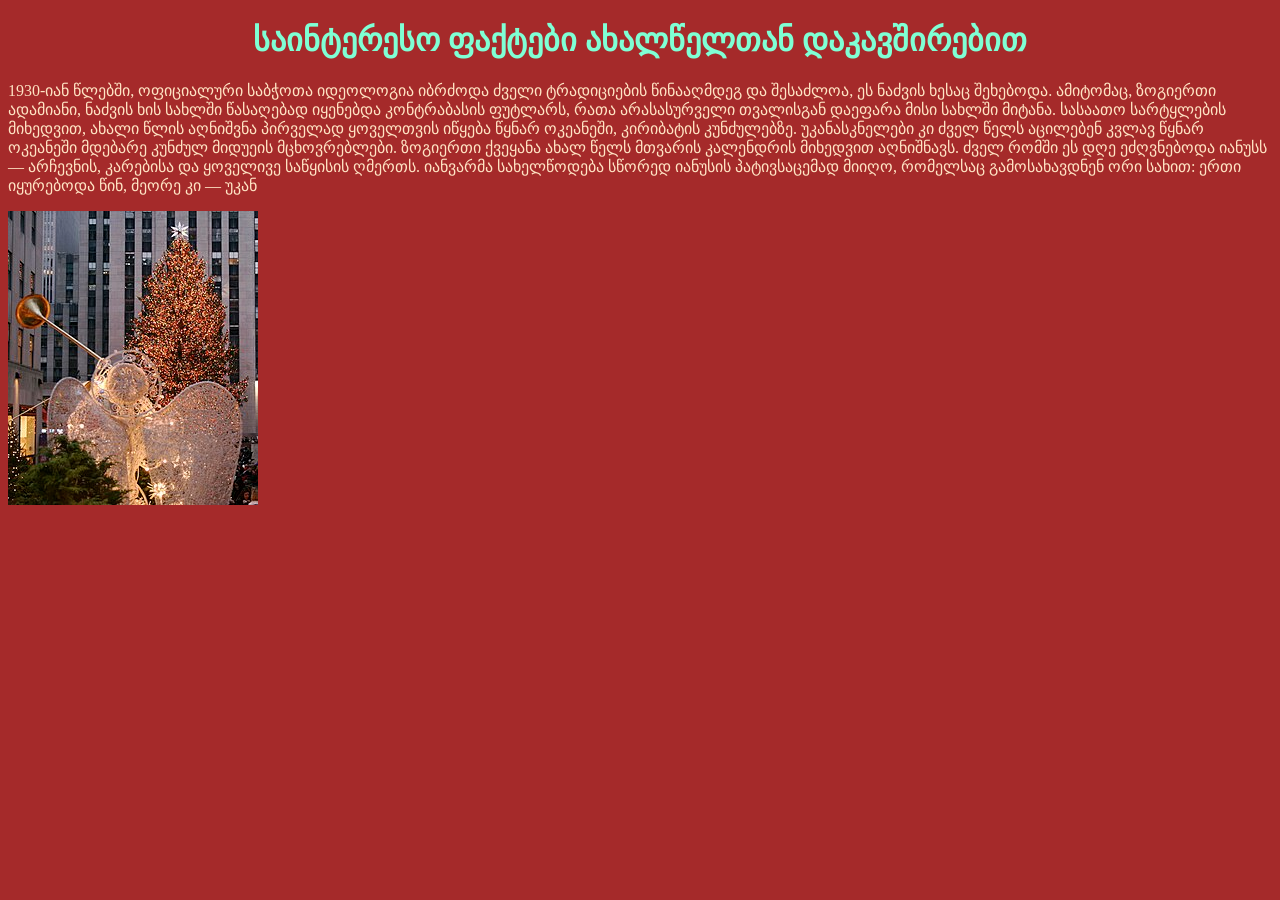
<file: day21/classwork/index.html>
<!DOCTYPE html>
<html lang="en">
<head>
    <meta charset="UTF-8">
    <meta name="viewport" content="width=device-width, initial-scale=1.0">
    <title>Document</title>
    <style>

    </style>
</head>
<body style="background-color: brown;">
    <center><h1 style="color: aquamarine;">
        საინტერესო ფაქტები ახალწელთან დაკავშირებით
    </h1></center>
    <p style="color: bisque;">
        1930-იან წლებში, ოფიციალური საბჭოთა იდეოლოგია იბრძოდა ძველი ტრადიციების წინააღმდეგ და შესაძლოა, ეს ნაძვის ხესაც შეხებოდა. ამიტომაც, ზოგიერთი ადამიანი, ნაძვის ხის სახლში წასაღებად იყენებდა კონტრაბასის ფუტლარს, რათა არასასურველი თვალისგან დაეფარა მისი სახლში მიტანა.
სასაათო სარტყლების მიხედვით, ახალი წლის აღნიშვნა პირველად ყოველთვის იწყება წყნარ ოკეანეში, კირიბატის კუნძულებზე. უკანასკნელები კი ძველ წელს აცილებენ კვლავ წყნარ ოკეანეში მდებარე კუნძულ მიდუეის მცხოვრებლები.
ზოგიერთი ქვეყანა ახალ წელს მთვარის კალენდრის მიხედვით აღნიშნავს.
ძველ რომში ეს დღე ეძღვნებოდა იანუსს — არჩევნის, კარებისა და ყოველივე საწყისის ღმერთს. იანვარმა სახელწოდება სწორედ იანუსის პატივსაცემად მიიღო, რომელსაც გამოსახავდნენ ორი სახით: ერთი იყურებოდა წინ, მეორე კი — უკან
    </p>
    <img src="/day21/assets/photos/axaliweli.jpg" alt="">
</body>
</html>
</file>
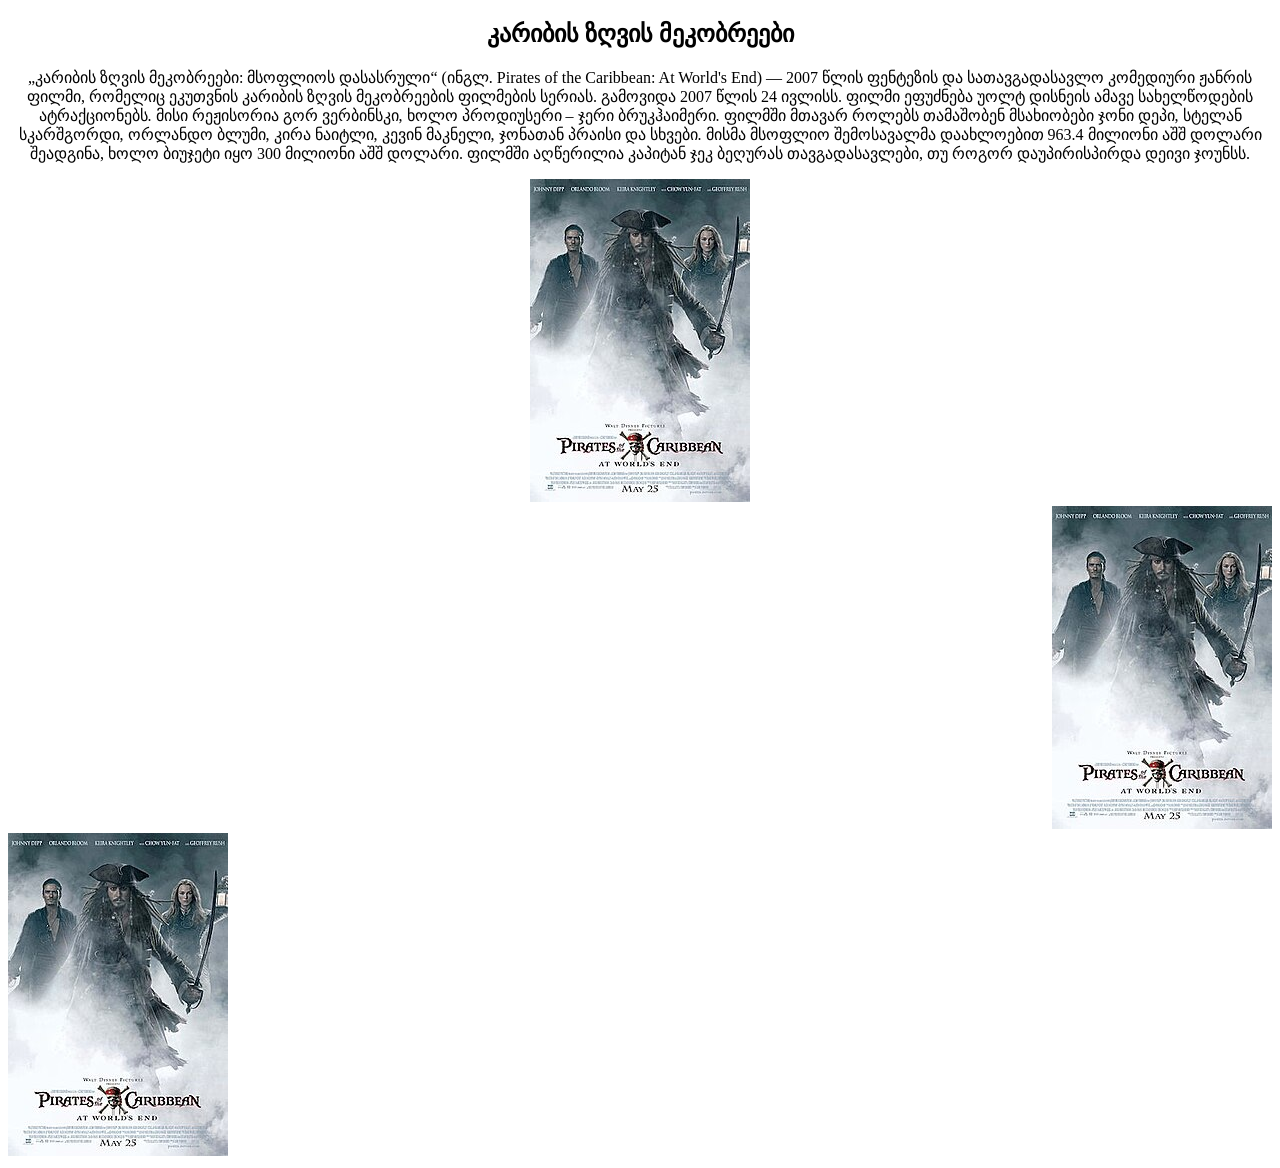
<file: day23/classwork/index.html>
<!DOCTYPE html>
<html lang="en">
<head>
    <meta charset="UTF-8">
    <meta name="viewport" content="width=device-width, initial-scale=1.0">
    <link rel="stylesheet" href="./style.css">
    <title>Document</title>
</head>
<body>
    
    
    <div class="div-1">
        <h2 >კარიბის ზღვის მეკობრეები</h2>
        <p>„კარიბის ზღვის მეკობრეები: მსოფლიოს დასასრული“ (ინგლ. Pirates of the Caribbean: At World's End) — 2007 წლის ფენტეზის და სათავგადასავლო კომედიური ჟანრის ფილმი, რომელიც ეკუთვნის კარიბის ზღვის მეკობრეების ფილმების სერიას. გამოვიდა 2007 წლის 24 ივლისს.

            ფილმი ეფუძნება უოლტ დისნეის ამავე სახელწოდების ატრაქციონებს. მისი რეჟისორია გორ ვერბინსკი, ხოლო პროდიუსერი – ჯერი ბრუკჰაიმერი. ფილმში მთავარ როლებს თამაშობენ მსახიობები ჯონი დეპი, სტელან სკარშგორდი, ორლანდო ბლუმი, კირა ნაიტლი, კევინ მაკნელი, ჯონათან პრაისი და სხვები. მისმა მსოფლიო შემოსავალმა დაახლოებით 963.4 მილიონი აშშ დოლარი შეადგინა, ხოლო ბიუჯეტი იყო 300 მილიონი აშშ დოლარი. ფილმში აღწერილია კაპიტან ჯეკ ბეღურას თავგადასავლები, თუ როგორ დაუპირისპირდა დეივი ჯოუნსს.</p>
            <img src="/day23/assets/photos/Pirates_AWE_Poster.jpg" alt="">
    </div>
    <div class="div-2">
        <img src="/day23/assets/photos/Pirates_AWE_Poster.jpg" alt="">
    </div>
    <div class="div-3">
        <img src="/day23/assets/photos/Pirates_AWE_Poster.jpg" alt="">

    </div>
</body>
</html>
</file>
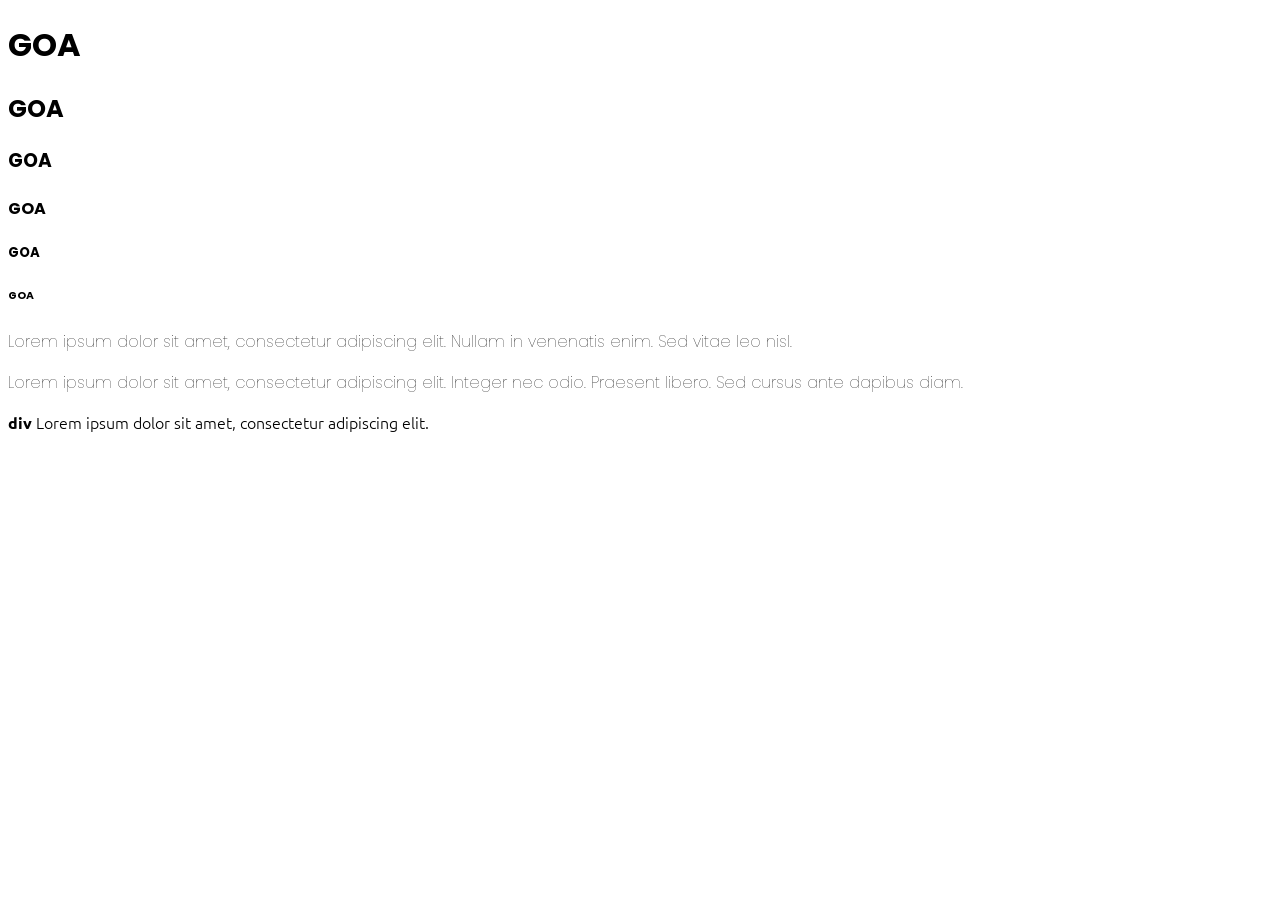
<file: day29/classwork/index.html>
<!DOCTYPE html>
<html lang="ka">

<head>
    <meta charset="UTF-8">
    <meta name="viewport" content="width=device-width, initial-scale=1.0">
    <link rel="preconnect" href="https://fonts.googleapis.com">
    <link rel="preconnect" href="https://fonts.gstatic.com" crossorigin>
    <link
        href="https://fonts.googleapis.com/css2?family=Poppins:ital,wght@0,100;0,200;0,300;0,400;0,500;0,600;0,700;0,800;0,900;1,100;1,200;1,300;1,400;1,500;1,600;1,700;1,800;1,900&family=Ubuntu:ital,wght@0,300;0,400;0,500;0,700;1,300;1,400;1,500;1,700&display=swap"
        rel="stylesheet">

    <link rel="stylesheet" href="./style.css">
    <title>classwork</title>
</head>

<body>

    

    <h1>GOA</h1>
    <h2>GOA</h2>
    <h3>GOA</h3>
    <h4>GOA</h4>
    <h5>GOA</h5>
    <h6>GOA</h6>

    <p>Lorem ipsum dolor sit amet, consectetur adipiscing elit. Nullam in venenatis enim. Sed vitae leo nisl.</p>


        <p>Lorem ipsum dolor sit amet, consectetur adipiscing elit. Integer nec odio. Praesent libero. Sed cursus ante
            dapibus diam.</p>


        <div class="ubuntu-light">
            <p><strong>div</strong> Lorem ipsum dolor sit amet, consectetur adipiscing elit.</p>
        </div>
</body>

</html>
</file>
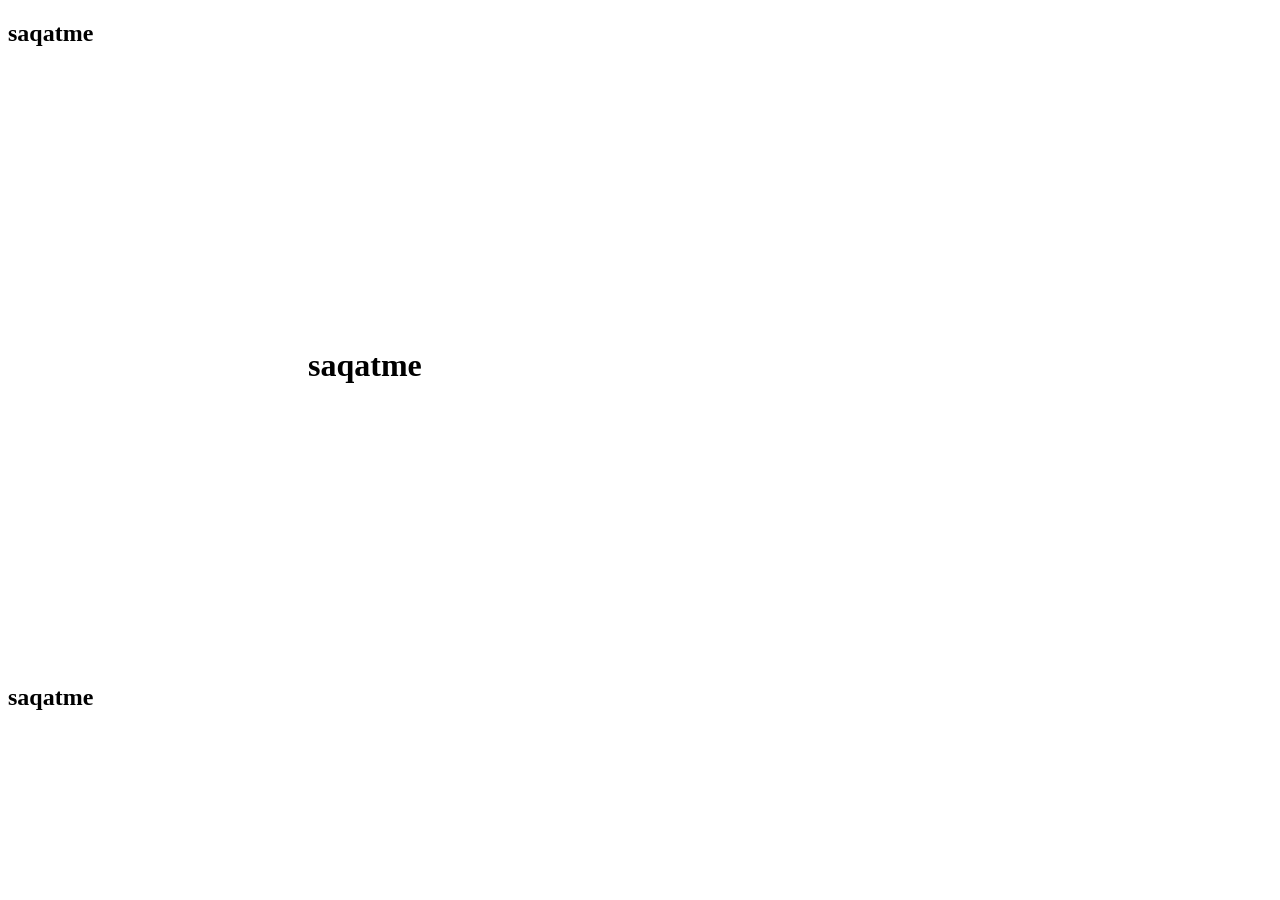
<file: day31/classwork/index.html>
<!DOCTYPE html>
<html lang="en">
<head>
    <meta charset="UTF-8">
    <meta name="viewport" content="width=, initial-scale=1.0">
    <title>Document</title>
    <style>
        h1 {
            margin: 300px 300px 300px 300px;
            padding-top: 0%;
        }
    </style>
</head>
<body>
    <div>
        <h2>saqatme</h2>
        <h1>saqatme</h1>
        <h2>saqatme</h2>
    </div>
</body>
</html>
</file>
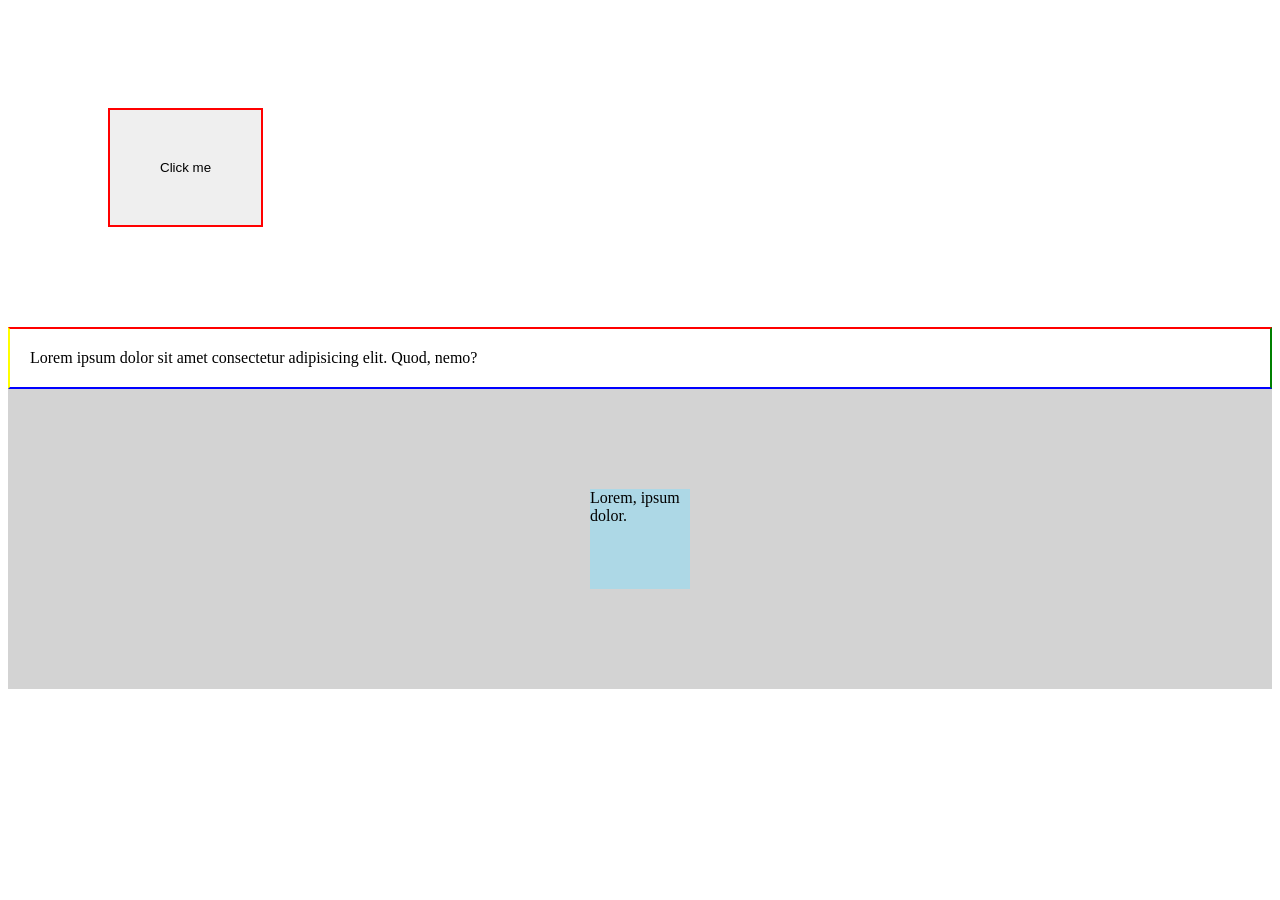
<file: day33/homework/index.html>
<!DOCTYPE html>
<html lang="en">

<head>
    <meta charset="UTF-8">
    <meta name="viewport" content="width=device-width, initial-scale=1.0">
    <title>Document</title>
</head>





<style>
    .buttons {
        border: 2px solid red;
        margin: 100px;
        padding: 50px;

    }


    .borders {
        border-top: 2px solid red;
        border-right: 2px solid green;
        border-bottom: 2px solid blue;
        border-left: 2px solid yellow;
        padding: 20px;
    }


    .outer-div {
        height: 300px;
        background-color: lightgray;
        position: relative;
    }



    .inner-div {
        width: 100px;
        height: 100px;
        background-color: lightblue;
        margin: auto;
        position: absolute;
        top: 0;
        bottom: 0;
        left: 0;
        right: 0;
    }
</style>


<body>


    <button class="buttons">
        Click me
    </button>


    <div class="borders">
        Lorem ipsum dolor sit amet consectetur adipisicing elit. Quod, nemo?
    </div>




    <div class="outer-div">
        <div class="inner-div">
            Lorem, ipsum dolor.
        </div>
    </div>











</body>

</html>
</file>
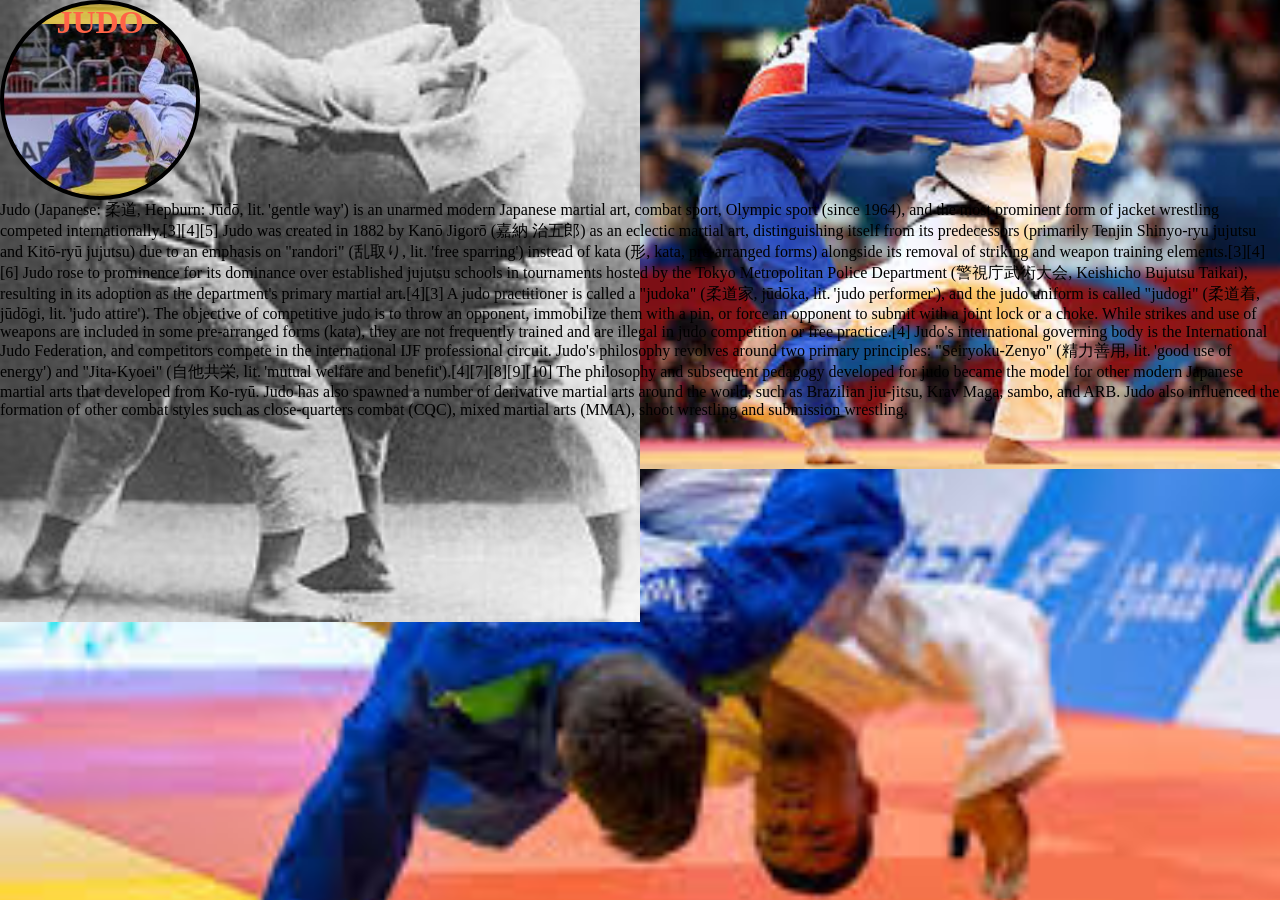
<file: day35/classwork/index.html>
<!DOCTYPE html>
<html lang="en">
<head>
    <meta charset="UTF-8">
    <meta name="viewport" content="width=device-width, initial-scale=1.0">
    <link rel="stylesheet" href="./style.css">
    <title>Document</title>
</head>
<body>
    <div class="text-container">

    <center><h1>JUDO</h1></center>
</div>
    <p>Judo (Japanese: 柔道, Hepburn: Jūdō, lit. 'gentle way') is an unarmed modern Japanese martial art, combat sport, Olympic sport (since 1964), and the most prominent form of jacket wrestling competed internationally.[3][4][5] Judo was created in 1882 by Kanō Jigorō (嘉納 治五郎) as an eclectic martial art, distinguishing itself from its predecessors (primarily Tenjin Shinyo-ryu jujutsu and Kitō-ryū jujutsu) due to an emphasis on "randori" (乱取り, lit. 'free sparring') instead of kata (形, kata, pre-arranged forms) alongside its removal of striking and weapon training elements.[3][4][6] Judo rose to prominence for its dominance over established jujutsu schools in tournaments hosted by the Tokyo Metropolitan Police Department (警視庁武術大会, Keishicho Bujutsu Taikai), resulting in its adoption as the department's primary martial art.[4][3] A judo practitioner is called a "judoka" (柔道家, jūdōka, lit. 'judo performer'), and the judo uniform is called "judogi" (柔道着, jūdōgi, lit. 'judo attire').

        The objective of competitive judo is to throw an opponent, immobilize them with a pin, or force an opponent to submit with a joint lock or a choke. While strikes and use of weapons are included in some pre-arranged forms (kata), they are not frequently trained and are illegal in judo competition or free practice.[4] Judo's international governing body is the International Judo Federation, and competitors compete in the international IJF professional circuit.
        
        Judo's philosophy revolves around two primary principles: "Seiryoku-Zenyo" (精力善用, lit. 'good use of energy') and "Jita-Kyoei" (自他共栄, lit. 'mutual welfare and benefit').[4][7][8][9][10] The philosophy and subsequent pedagogy developed for judo became the model for other modern Japanese martial arts that developed from Ko-ryū. Judo has also spawned a number of derivative martial arts around the world, such as Brazilian jiu-jitsu, Krav Maga, sambo, and ARB. Judo also influenced the formation of other combat styles such as close-quarters combat (CQC), mixed martial arts (MMA), shoot wrestling and submission wrestling.</p>
</body>
</html>
</file>
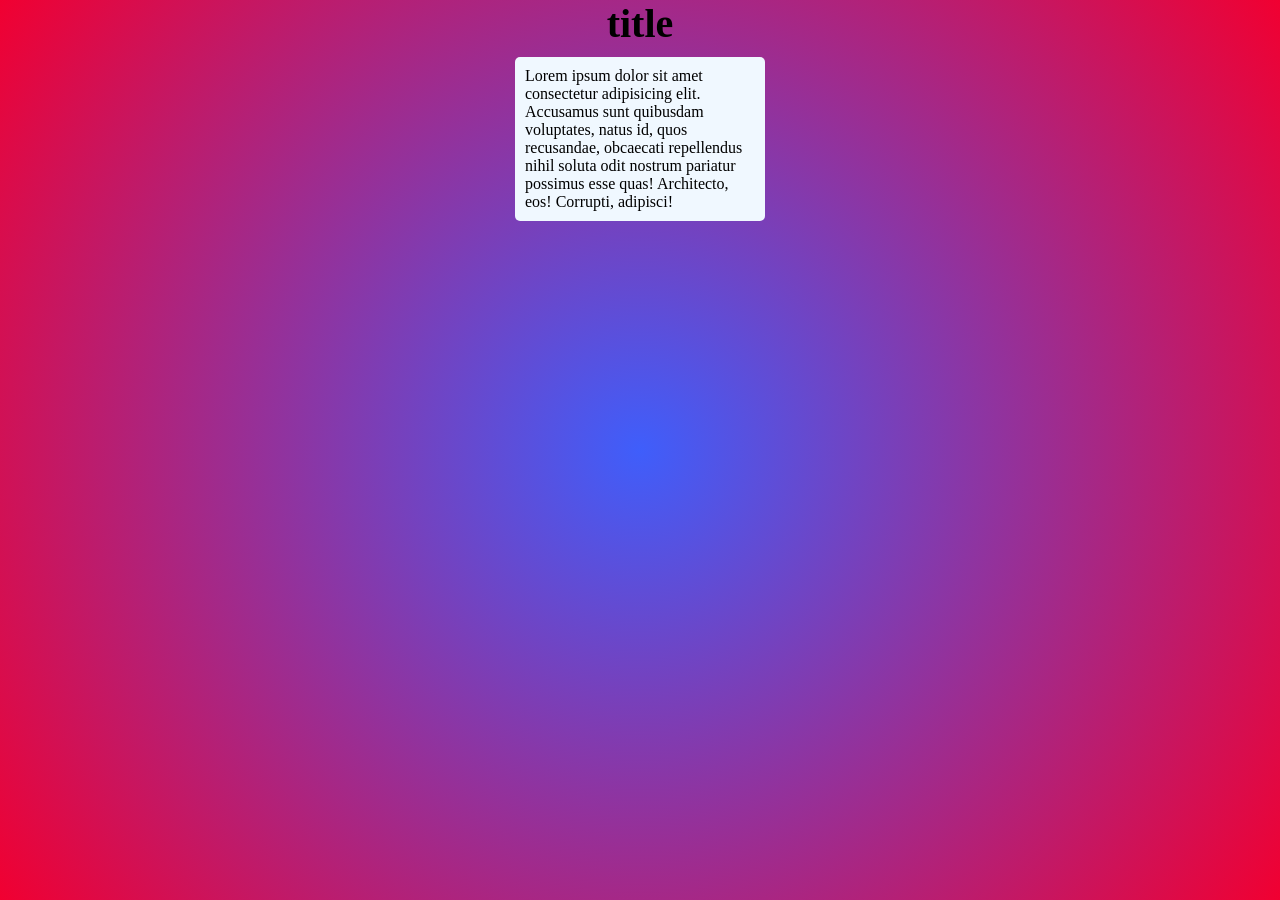
<file: day37/classwork/index.html>
<!DOCTYPE html>
<html lang="en">
<head>
    <meta charset="UTF-8">
    <meta name="viewport" content="width=device-width, initial-scale=1.0">
    <link rel="stylesheet" href="./style.css">
    <title>Document</title>
</head>
<body >
    <h1>title</h1>
    <p class="card">Lorem ipsum dolor sit amet consectetur adipisicing elit. Accusamus sunt quibusdam voluptates, natus id, quos recusandae, obcaecati repellendus nihil soluta odit nostrum pariatur possimus esse quas! Architecto, eos! Corrupti, adipisci!</p>
</body>
</html>
</file>
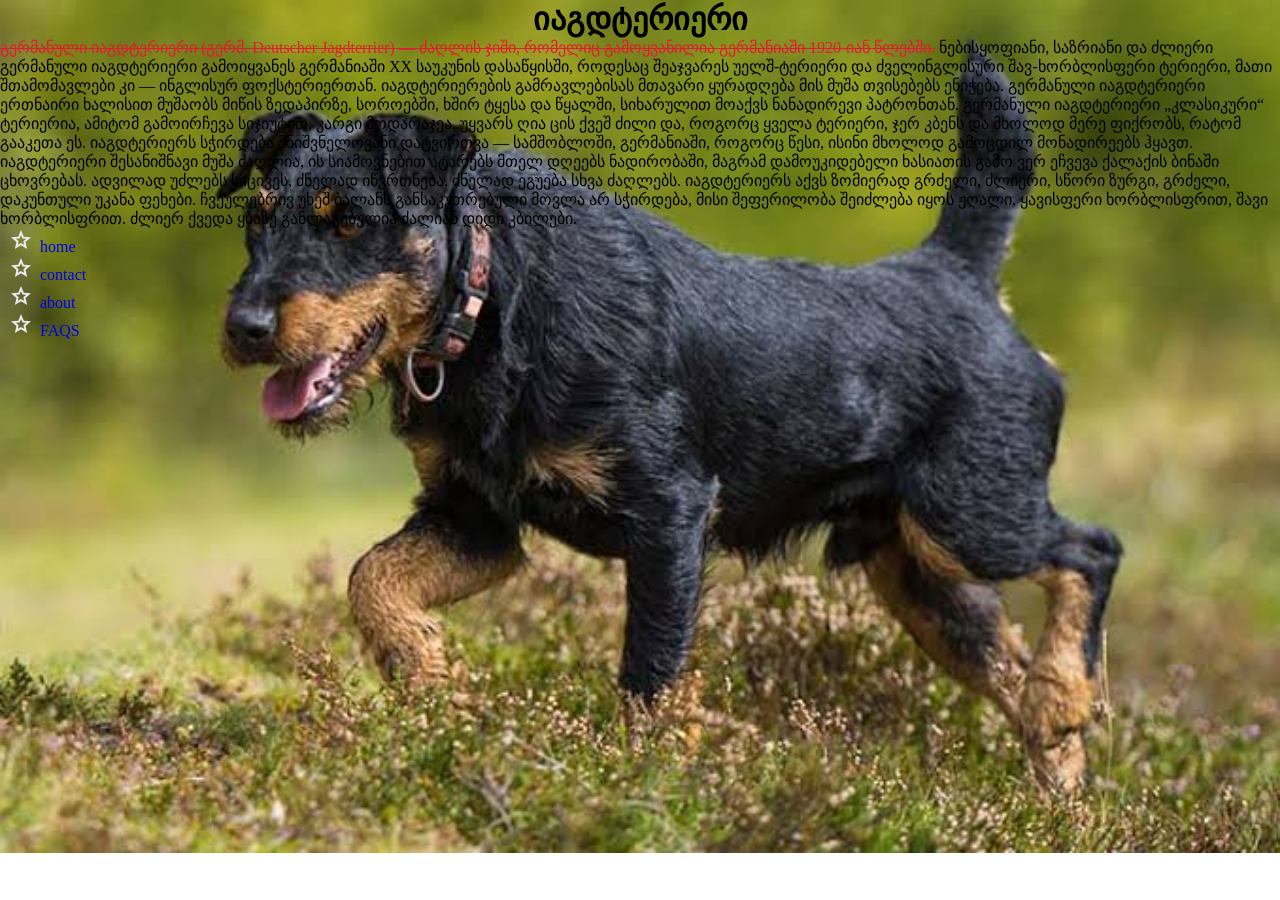
<file: day39/classwork/index.html>
<!DOCTYPE html>
<html lang="en">
<head>
    <meta charset="UTF-8">
    <meta name="viewport" content="width=device-width, initial-scale=1.0">
    <link rel="stylesheet" href="./style.css">
    <title>Document</title>
</head>
<body>
    
    <center><h1>იაგდტერიერი</h1></center>
    <p> <span class="div">გერმანული იაგდტერიერი (გერმ. Deutscher Jagdterrier) — ძაღლის ჯიში, რომელიც გამოყვანილია გერმანიაში 1920-იან წლებში.</span>

        ნებისყოფიანი, საზრიანი და ძლიერი გერმანული იაგდტერიერი გამოიყვანეს გერმანიაში XX საუკუნის დასაწყისში, როდესაც შეაჯვარეს უელშ-ტერიერი და ძველინგლისური შავ-ხორბლისფერი ტერიერი, მათი შთამომავლები კი — ინგლისურ ფოქსტერიერთან. იაგდტერიერების გამრავლებისას მთავარი ყურადღება მის მუშა თვისებებს ენიჭება. გერმანული იაგდტერიერი ერთნაირი ხალისით მუშაობს მიწის ზედაპირზე, სოროებში, ხშირ ტყესა და წყალში, სიხარულით მოაქვს ნანადირევი პატრონთან. გერმანული იაგდტერიერი „კლასიკური“ ტერიერია, ამიტომ გამოირჩევა სიჯიუტით, კარგი მოდარაჯეა, უყვარს ღია ცის ქვეშ ძილი და, როგორც ყველა ტერიერი, ჯერ კბენს და მხოლოდ მერე ფიქრობს, რატომ გააკეთა ეს.
        
        იაგდტერიერს სჭირდება მნიშვნელოვანი დატვირთვა — სამშობლოში, გერმანიაში, როგორც წესი, ისინი მხოლოდ გამოცდილ მონადირეებს ჰყავთ. იაგდტერიერი შესანიშნავი მუშა ძაღლია, ის სიამოვნებით ატარებს მთელ დღეებს ნადირობაში, მაგრამ დამოუკიდებელი ხასიათის გამო ვერ ეჩვევა ქალაქის ბინაში ცხოვრებას. ადვილად უძლებს სიცივეს, ძნელად იწვრთნება, ძნელად ეგუება სხვა ძაღლებს. იაგდტერიერს აქვს ზომიერად გრძელი, ძლიერი, სწორი ზურგი, გრძელი, დაკუნთული უკანა ფეხები. ჩვეულებრივ უხეშ ბალანს განსაკუთრებული მოვლა არ სჭირდება, მისი შეფერილობა შეიძლება იყოს ჟღალი, ყავისფერი ხორბლისფრით, შავი ხორბლისფრით. ძლიერ ქვედა ყბაზე განლაგებულია ძალიან დიდი კბილები.</p>
    
    <ul>
        <li><a id="home" href="#">home</a></li>
        <li><a id="contact" href="#">contact</a></li>
        <li><a id="about" href="#">about</a></li>
        <li><a id="FAQS" href="#">FAQS</a></li>
    </ul>


</body>
</html>
</file>
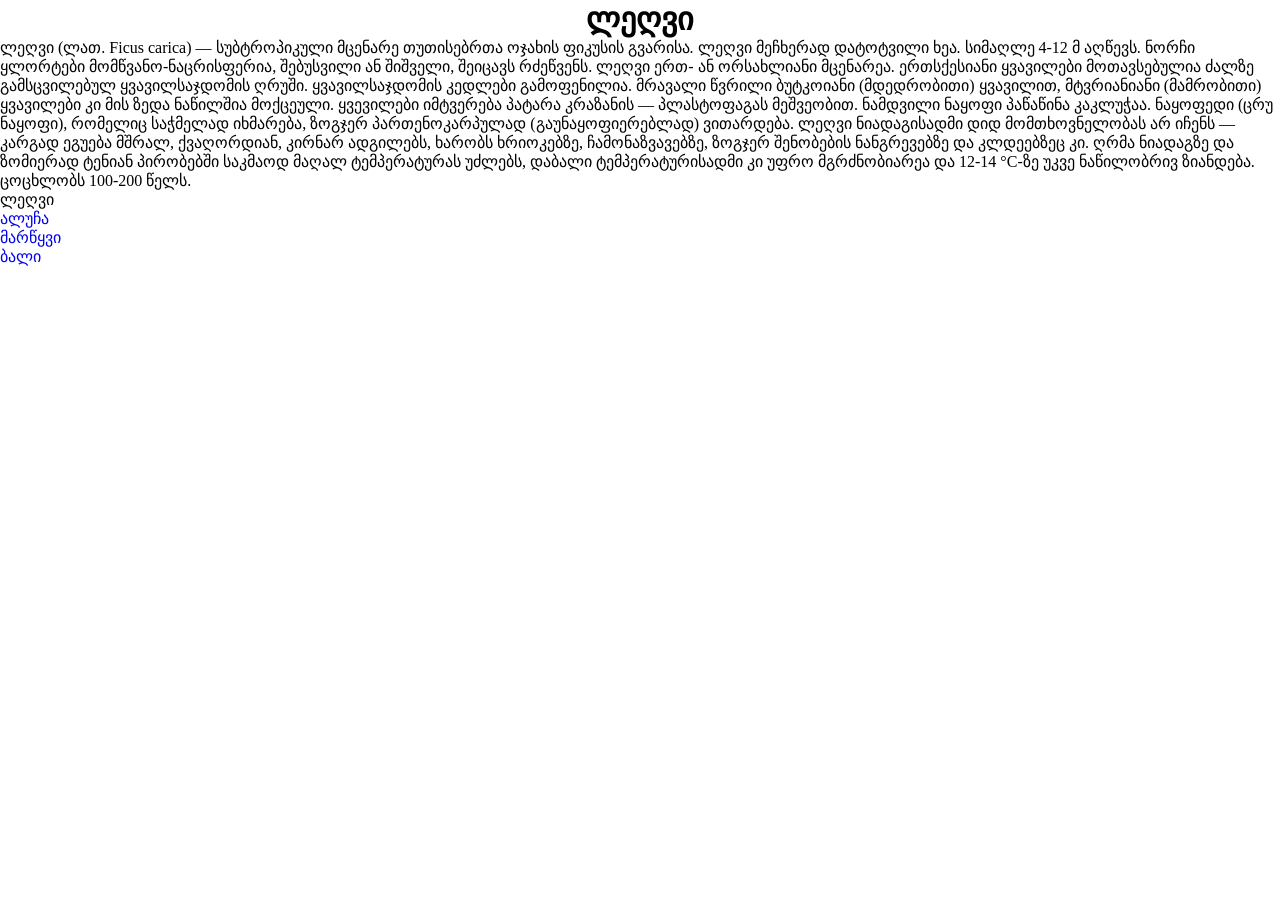
<file: day41/classwork/index.html>
<!DOCTYPE html>
<html lang="en">

<head>
    <meta charset="UTF-8">
    <meta name="viewport" content="width=device-width, initial-scale=1.0">
    <link rel="stylesheet" href="./style.css">
    <title>Document</title>
</head>

<body>
    <center>
        <h1>ლეღვი</h1>
    </center>
    <p>ლეღვი (ლათ. Ficus carica) — სუბტროპიკული მცენარე თუთისებრთა ოჯახის ფიკუსის გვარისა. ლეღვი მეჩხერად დატოტვილი ხეა.
        სიმაღლე 4-12 მ აღწევს. ნორჩი ყლორტები მომწვანო-ნაცრისფერია, შებუსვილი ან შიშველი, შეიცავს რძეწვენს. ლეღვი ერთ-
        ან ორსახლიანი მცენარეა. ერთსქესიანი ყვავილები მოთავსებულია ძალზე გამსცვილებულ ყვავილსაჯდომის ღრუში.
        ყვავილსაჯდომის კედლები გამოფენილია. მრავალი წვრილი ბუტკოიანი (მდედრობითი) ყვავილით, მტვრიანიანი (მამრობითი)
        ყვავილები კი მის ზედა ნაწილშია მოქცეული. ყვევილები იმტვერება პატარა კრაზანის — პლასტოფაგას მეშვეობით. ნამდვილი
        ნაყოფი პაწაწინა კაკლუჭაა. ნაყოფედი (ცრუ ნაყოფი), რომელიც საჭმელად იხმარება, ზოგჯერ პართენოკარპულად
        (გაუნაყოფიერებლად) ვითარდება. ლეღვი ნიადაგისადმი დიდ მომთხოვნელობას არ იჩენს — კარგად ეგუება მშრალ, ქვაღორდიან,
        კირნარ ადგილებს, ხარობს ხრიოკებზე, ჩამონაზვავებზე, ზოგჯერ შენობების ნანგრევებზე და კლდეებზეც კი. ღრმა ნიადაგზე
        და ზომიერად ტენიან პირობებში საკმაოდ მაღალ ტემპერატურას უძლებს, დაბალი ტემპერატურისადმი კი უფრო მგრძნობიარეა და
        12-14 °C-ზე უკვე ნაწილობრივ ზიანდება. ცოცხლობს 100-200 წელს.</p>

    <a id="link" href="#">ლეღვი</a><br>
    <a id="visited" href="#">ალუჩა</a><br>
    <a id="active" href="#">მარწყვი</a><br>
    <a id="hover" href="#">ბალი</a><br>

</body>

</html>
</file>
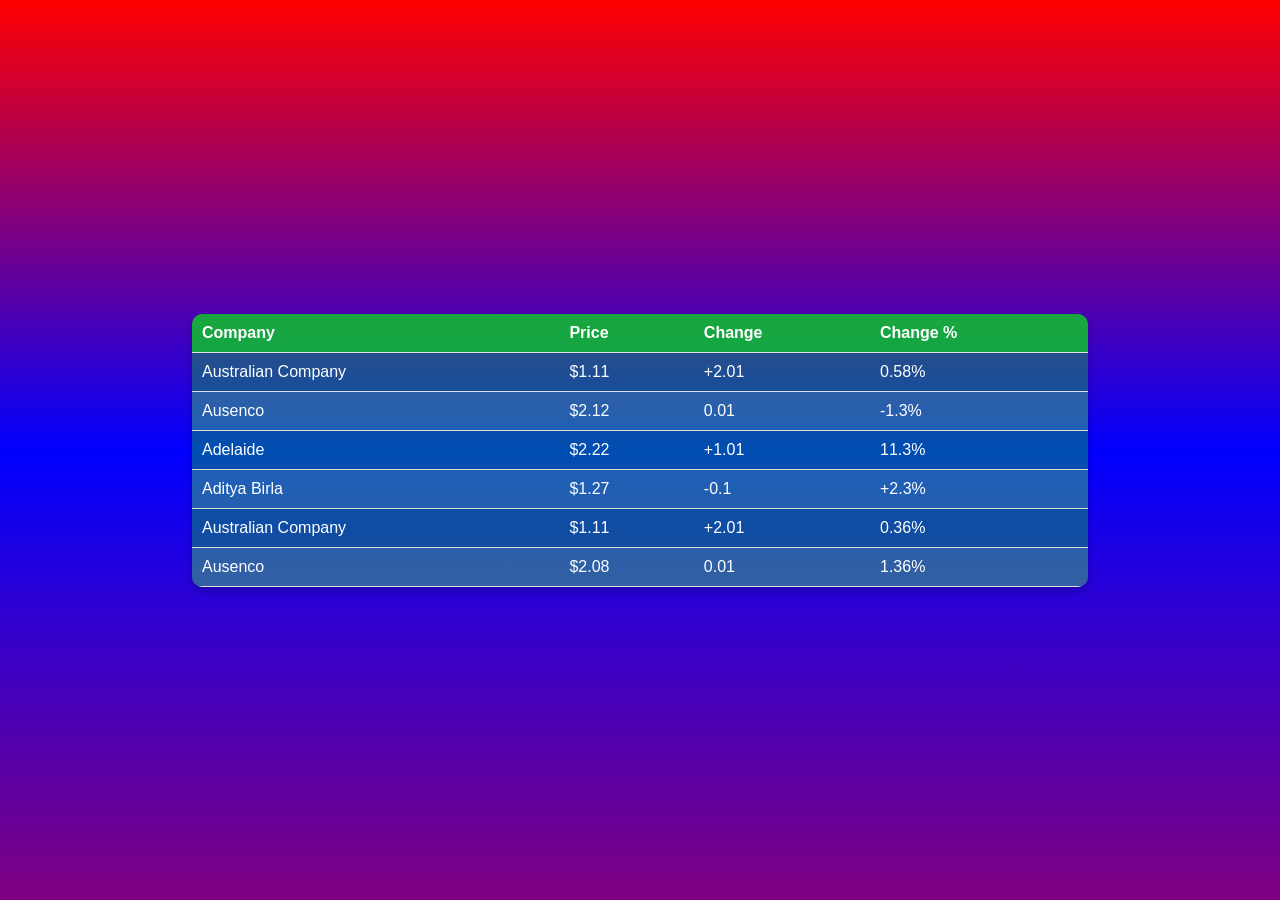
<file: day41/homework/index.html>
<!DOCTYPE html>
<html lang="en">
<head>
  <meta charset="UTF-8">
  <meta name="viewport" content="width=device-width, initial-scale=1.0">
  <title>Fixed Table Header</title>
  <link rel="stylesheet" href="style.css">
</head>
<body>
  <div class="table-container">
    <table>
      <thead>
        <tr>
          <th>Company</th>
          <th>Price</th>
          <th>Change</th>
          <th>Change %</th>
        </tr>
      </thead>
      <tbody>
        <tr>
          <td>Australian Company</td>
          <td>$1.11</td>
          <td>+2.01</td>
          <td>0.58%</td>
        </tr>
        <tr>
          <td>Ausenco</td>
          <td>$2.12</td>
          <td>0.01</td>
          <td>-1.3%</td>
        </tr>
        <tr>
          <td>Adelaide</td>
          <td>$2.22</td>
          <td>+1.01</td>
          <td>11.3%</td>
        </tr>
        <tr>
          <td>Aditya Birla</td>
          <td>$1.27</td>
          <td>-0.1</td>
          <td>+2.3%</td>
        </tr>
        <tr>
          <td>Australian Company</td>
          <td>$1.11</td>
          <td>+2.01</td>
          <td>0.36%</td>
        </tr>
        <tr>
          <td>Ausenco</td>
          <td>$2.08</td>
          <td>0.01</td>
          <td>1.36%</td>
        </tr>
      </tbody>
    </table>
  </div>
</body>
</html>
</file>
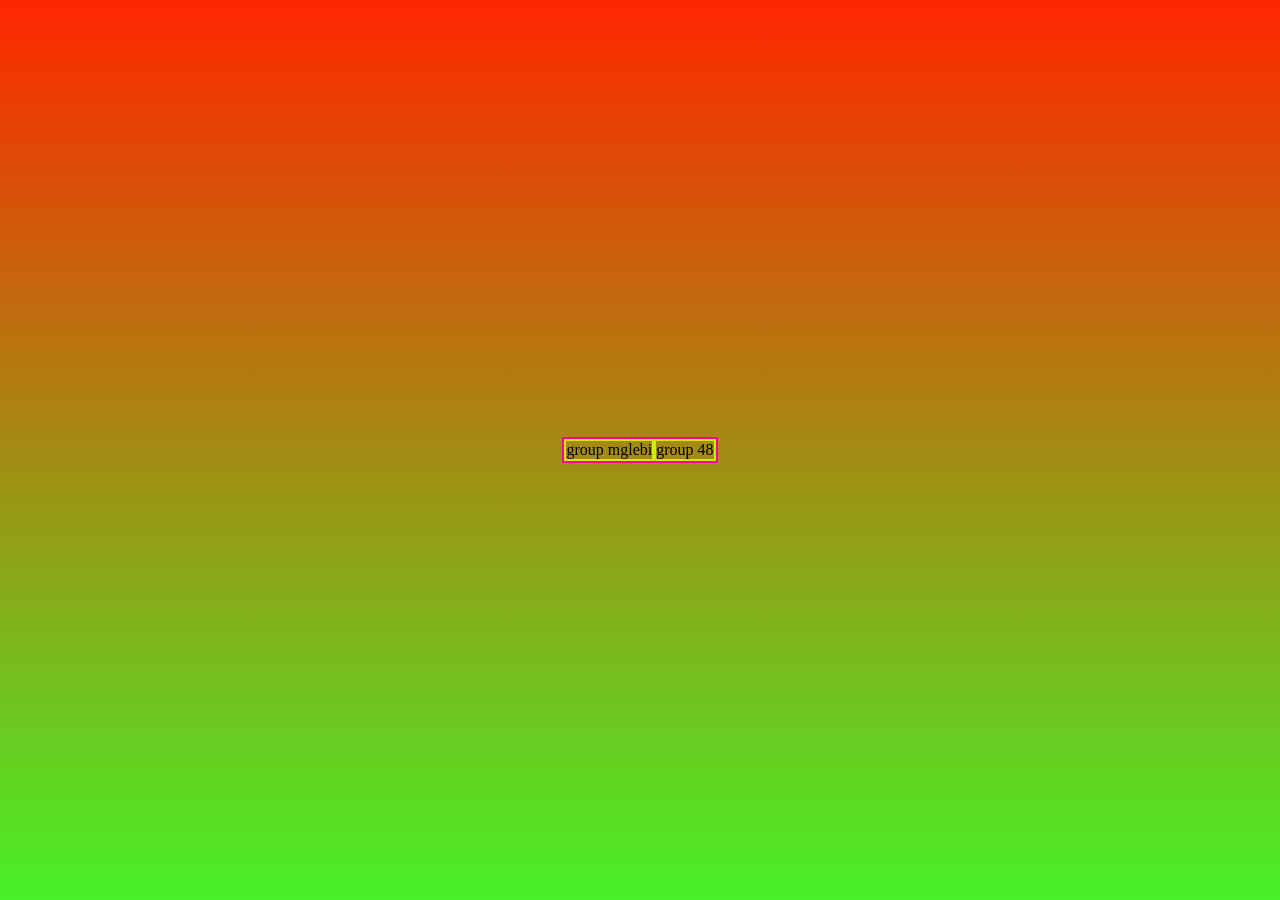
<file: day43/classwork/index.html>
<!DOCTYPE html>
<html lang="en">

<head>
    <meta charset="UTF-8">
    <meta name="viewport" content="width=device-width, initial-scale=1.0">
    <link rel="stylesheet" href="./style/style.css">
    <title>Document</title>
</head>

<body>

    <div class="container">
        <p>group mglebi</p>
        <p>group 48</p>

    </div>
</body>

</html>
</file>
<file: day23/classwork/style.css>
.div-1{
    text-align: center;
}
.div-2{
    text-align: end;
}
.div-3{
    text-align: start;
}
</file>
<file: day29/classwork/style.css>
body {

    font-family: "Poppins", sans-serif;
    font-weight: 100;
    font-style: normal;


}

.ubuntu-light {
    font-family: "Ubuntu", sans-serif;
    font-weight: 300;
    font-style: normal;
  }
</file>
<file: day35/classwork/style.css>
* {
    margin: 0;
    padding: 0;
    box-sizing: border-box;
}

body {
    background-image: url(./assets/Jigoro_Kano_and_Kyuzo_Mifune_\(restoration\).jpg),url(./assets/judo1.jfif),url(./assets/judo2.jfif);
    
    background-size: 50%, 50%, cover;
    background-position: left, right, top;
    background-repeat: no-repeat;
    font-family: 'Times New Roman', Times, serif;
}

.text-container {
    background-image: url(./assets/images.jfif);
    background-size: cover;
    color: tomato;
    background-position: -20px 20px;
    height: 200px;
    width: 200px;
    text-align: center;
    border-radius: 50%;
    border: 4px solid black;

   
 
 

 
}
</file>
<file: day37/classwork/style.css>
@import url('https://fonts.googleapis.com/css2?family=DM+Sans:ital,opsz,wght@0,9..40,100..1000;1,9..40,100..1000&display=swap');


* {
    margin: 0;
    padding: 0;
    box-sizing: border-box;
}

body {
    background: rgb(63, 94, 251);
    background: radial-gradient(circle, rgba(63, 94, 251, 1) 0%, rgba(241, 0, 49, 1) 100%);
    background-repeat: no-repeat;
    background-size: cover;
    font-family: "DM sans" serif;
    height: 100vh;
}

h1 {
    text-align: center;
    font-size: 40px;
    color: black;
    font-weight: 800;
}


.card {
    width: 250px;
    background-color: aliceblue;
    border-radius: 5px;
    padding: 10px;
    margin: 10px auto;
    box-shadow: rgba(0, 0, 0, 0.16) 0px 3px 6px,
}
</file>
<file: day39/classwork/style.css>
@import url('https://fonts.googleapis.com/css2?family=DM+Sans:ital,opsz,wght@0,9..40,100..1000;1,9..40,100..1000&family=Jersey+15&display=swap');



* {
    margin: 0;
    padding: 0;
    box-sizing: border-box;
}

body {

    background-image: url(./assets/images/images.jfif);
    background-repeat: no-repeat;
    background-size: cover;
}

ul {
    margin-left: 40px;
    list-style-type: georgian;
    list-style-position: outside;
    list-style-image: url(./assets/icons/star_24dp_E8EAED_FILL0_wght400_GRAD0_opsz24\ \(1\).svg);

}

#home:visited{
    color: burlywood;
}

#contact:active{
    color: chocolate;
}

#about:hover{
    color: blue;
}

a{
    text-decoration: none ;
}

.div:hover{
    color: blue;

}

.div{
    color: rgba(236, 20, 49, 0.938);
    text-decoration: line-through;
    cursor: pointer;

}
</file>
<file: day41/classwork/style.css>
*{
    margin: 0;
    padding: 0;
    box-sizing: border-box;
}

body{
    
    background-repeat: no-repeat;
   background-size: cover;
   font-family: cursive;
}
#link:link{
    color: black;
}

#visited:visited{
    color: aquamarine;
}

#active:active{
    color: rgb(181, 255, 7)
}

#hover:hover{
    color: rgb(0, 225, 0);
    text-decoration: underline;
}

a{
    text-decoration: none;
}
</file>
<file: day41/homework/style.css>
*{
    margin: 0;
    padding: 0;
    box-sizing: border-box;
}




body {
    margin: 0;
    padding: 0;
    display: flex;
    justify-content: center;
    align-items: center;
    height: 100vh;
    background: linear-gradient(to bottom, red, blue, purple);
    font-family: Arial, sans-serif;
  }
  
  .table-container {
    width: 70%;
    max-height: 400px;
    overflow-y: auto;
    background: rgba(0, 255, 0, 0.3);
    border-radius: 10px;
    box-shadow: 0 4px 8px rgba(0, 0, 0, 0.2);
  }
  
  table {
    width: 100%;
    border-collapse: collapse;
  }
  
  th, td {
    padding: 10px;
    text-align: left;
    border-bottom: 1px solid #ddd;
  }
  
  th {
    background: rgba(0, 255, 0, 0.5);
    position: sticky;
    top: 0;
    z-index: 1;
  }
  
  tr:nth-child(even) {
    background-color: rgba(255, 255, 255, 0.1);
  }
  
  tr:hover {
    background-color: rgba(0, 255, 0, 0.2);
  }
  
  th, td {
    color: white;
  }
</file>
<file: day43/classwork/style/style.css>
/* *{
    margin: 0;
    padding: 0;
    box-sizing: border-box;
}

p{
    border: 2px solid rgba(208, 255, 0, 0.877);
}

body{
    background-image: linear-gradient(rgb(255, 38, 0), rgb(72, 240, 39));
    height: 100vh;
    display: flex;
    justify-content: center;
    align-items: center;

}

.container{
    display: flex;
    justify-content: start;
    border: 2px solid rgb(255, 0, 149);
} */

*{
    margin: 0;
    padding: 0;
    box-sizing: border-box;
}

p{
    border: 2px solid rgba(208, 255, 0, 0.877);
}

body{
    background-image: linear-gradient(rgb(255, 38, 0), rgb(72, 240, 39));
    height: 100vh;
    display: flex;
    justify-content: center;
    align-items: center;

}

.container{
    display: flex;
    justify-content: start;
    border: 2px solid rgb(255, 0, 149);
}
</file>
